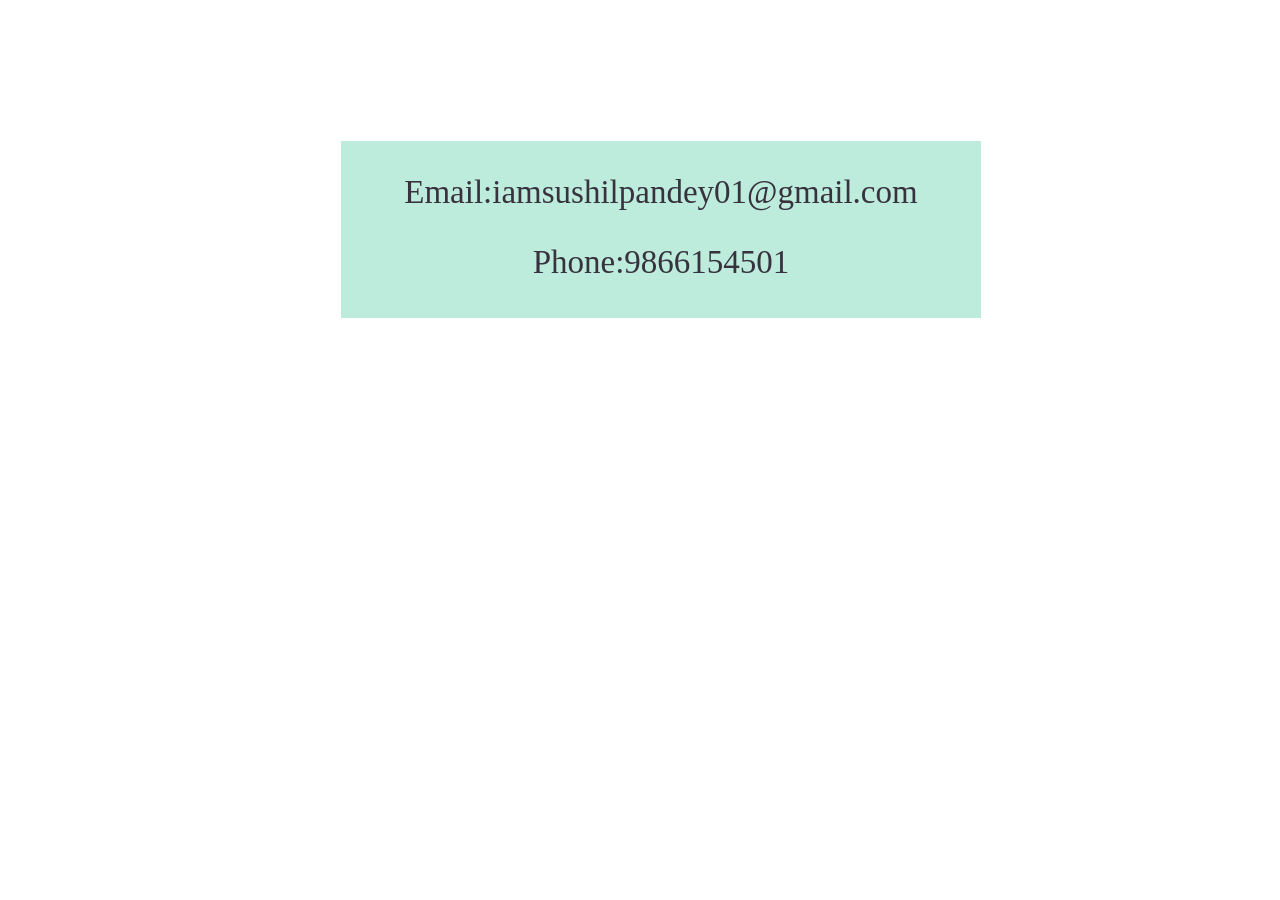
<file: Getintouch.html>
<!DOCTYPE html>
<html lang="en">
<head>
    <meta charset="UTF-8">
    <meta http-equiv="X-UA-Compatible" content="IE=edge">
    <meta name="viewport" content="width=device-width, initial-scale=1.0">
    <title>Document</title>
    <link rel="stylesheet" href="./getintouch.css">
</head>
<body>
    <div class="thirddiv">
      <p> Email:iamsushilpandey01@gmail.com </p>
      <p>Phone:9866154501</p>

    </div>
</body>
</html>
</file>
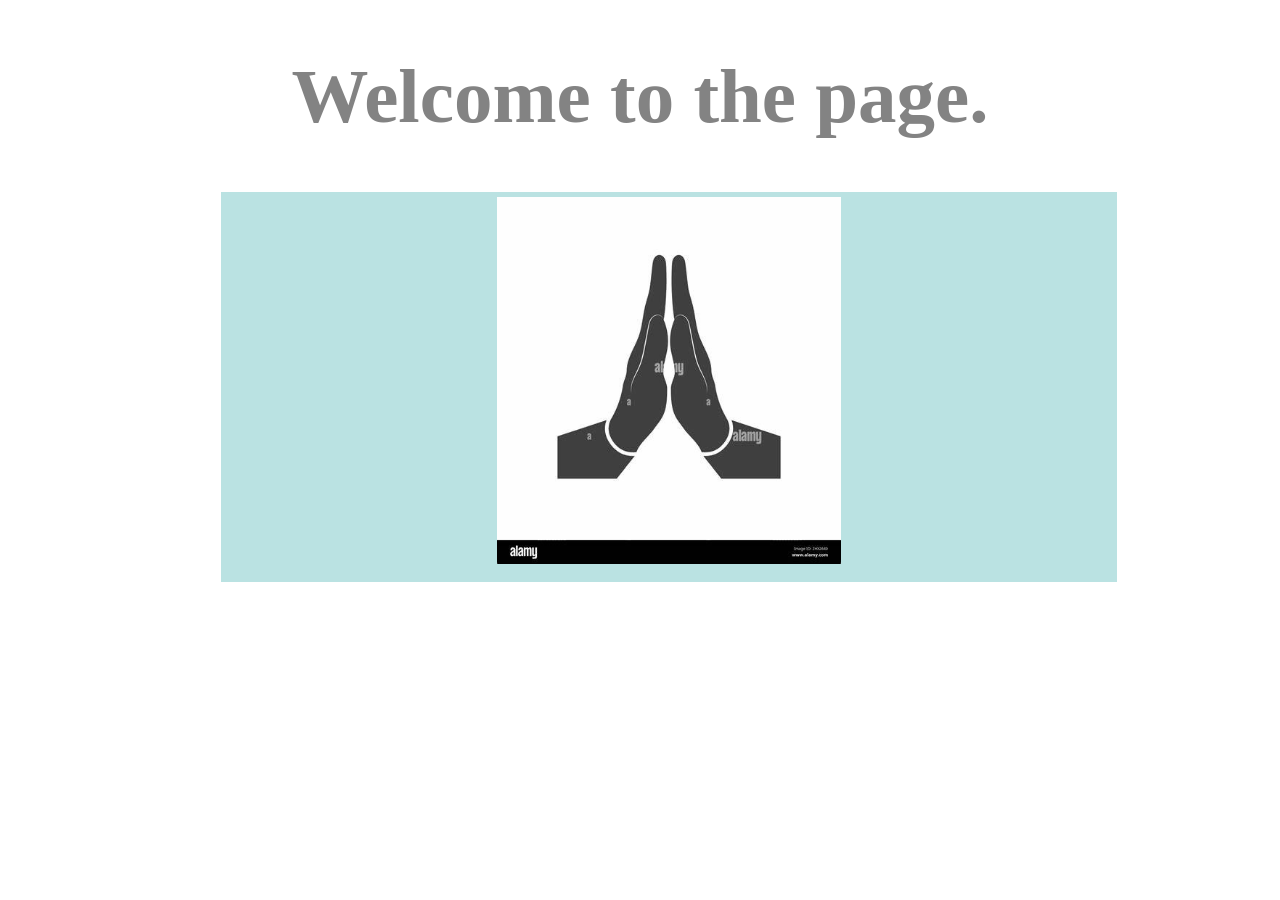
<file: home.html>
<!DOCTYPE html>
<html lang="en">
<head>
    <meta charset="UTF-8">
    <meta http-equiv="X-UA-Compatible" content="IE=edge">
    <meta name="viewport" content="width=device-width, initial-scale=1.0">
    <title>HOME</title>
    <link rel="stylesheet" href="./home.css">
</head>
<body>
   <h1 class="welcome">Welcome to the page.</h1>
   <div class="div">
  <img class="imgna" src="./OIP.jpg" alt="">
   </div>
</body>
</html>
</file>
<file: getintouch.css>
.thirddiv{
    background-color: rgb(189, 236, 220);
    width: 50%;
    height: 177px;
    margin-left:333px;
    text-align: center;
    font-size: 33px;
    margin-top: 133px;
    color: rgb(55, 50, 61);
    position: fixed;
}
</file>
<file: home.css>
.welcome{
    text-align: center;
    font-size: 77px;
    color: rgb(131, 131, 131);
    
}
.div{
    background-color: rgb(186, 226, 226);
    width: 70%;
    height: 390px;
    text-align: center;
    margin-left: 213px;
    position: fixed;

}
.imgna{
    width: 344px;
    margin-top: 5px;
}
</file>
